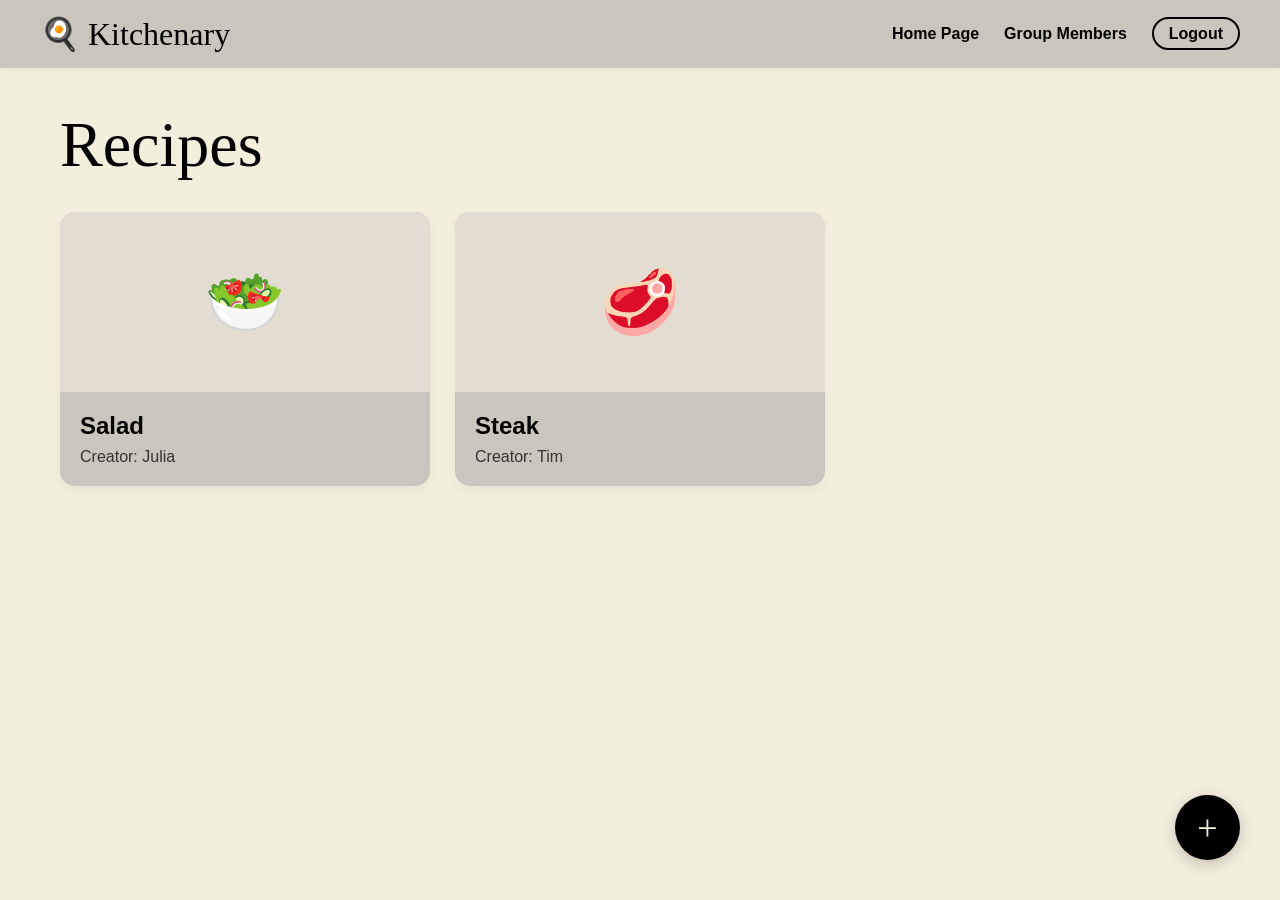
<file: index.html>
<?php
session_start();

if (!isset($_SESSION['user_id'])) {
    header("Location: login.php");
    exit();
}
$username = $_SESSION['username'];
?>

<!DOCTYPE html>
<html lang="English">
<head>
    <meta charset="UTF-8">
    <meta name="viewport" content="width=device-width, initial-scale=1.0">
    <title>Recipe Home Page</title>
    <link rel="stylesheet" href="style.css">
</head>
<body>

    <nav class="navbar">
        <div class="nav-logo">
            <a href="index.php">🍳 Kitchenary</a>
        </div>
        <ul class="nav-links">
            <li><a href="index.php" class="active">Home Page</a></li>
            <li><a href="members.php">Group Members</a></li>
            <li><a href="logout.php" class="btn-logout">Logout</a></li>
        </ul>
    </nav>

    <main class="container">
        <h1 class="page-title">Recipes</h1>
        
        <div class="recipe-grid">
            
            <div class="recipe-card">
                <div class="recipe-image-placeholder">🥗</div>
                <div class="recipe-content">
                    <h3><a href="recipes_detail.php?id=1" class="recipe-title">Salad</a></h3>
                    <p class="recipe-author">Creator: Julia</p>
                </div>
            </div>

            <div class="recipe-card">
                <div class="recipe-image-placeholder">🥩</div>
                <div class="recipe-content">
                    <h3><a href="recipes_detail.php?id=2" class="recipe-title">Steak</a></h3>
                    <p class="recipe-author">Creator: Tim</p>
                </div>
            </div>

        </div>
    </main>

    <a href="add_recipes.php" class="floating-btn" title="Add New Recipes">+</a>

</body>
</html>
</file>
<file: style.css>
/* ==========================================
   1. Global style definition (Same background and fonts for the whole website)
   ========================================== */
* {
    margin: 0;
    padding: 0;
    box-sizing: border-box;
}

body {
    background-color: #F3EFDD; 
    font-family: Arial, Helvetica, sans-serif;
    color: #000000;
}

/* General style for the whole website */
h1 {
    color: black;
    font-family: "Marker Felt", fantasy;
    font-weight: 500;
    font-size: 64px;
    margin-bottom: 30px;
}

.container {
    max-width: 1200px;
    margin: 0 auto;
    padding: 40px 20px;
}

/* ==========================================
   2. Horizontal navigation bar - Navbar 
   ========================================== */
.navbar {
    display: flex;
    justify-content: space-between;
    align-items: center;
    background-color: #CAC6BD; 
    padding: 15px 40px;
    box-shadow: 0 2px 5px rgba(0,0,0,0.05);
}

.nav-logo {
    font-family: "Marker Felt", fantasy;
    font-size: 32px;
    color: black;
}

.nav-logo a {
    text-decoration: none; /* Key: To remove the browser's default buttom line */
    color: inherit;        /* Key: To inherit the black of the parent layer, 
                              and prevet it become the defualt color, blue */
    cursor: pointer;       /* Displays finger indicator when mouse hovers over */
}

.nav-links {
    display: flex;       /* Key: Make the list become horizontal */
    list-style: none;    /* Remove the list dots */
    gap: 25px;           /* The distance between the items */
    align-items: center;
}

.nav-links a {
    text-decoration: none;
    color: black;
    font-weight: 600;
    font-size: 16px;
}

.nav-links a:hover {
    opacity: 0.7; /* The opacity when it flows */
}

.btn-logout {
    border: 2px solid black; 
    padding: 6px 15px;
    border-radius: 20px;
}

.btn-logout:hover {
    background-color: black;
    color: #F3EFDD !important;
}

/* ==========================================
   3. Card-type components (General style for group member cards & recipes cards)
   ========================================== */
.member-card {
    background-color: #CAC6BD;
    border-radius: 15px;
    padding: 20px;
    width: 400px;
    display: inline-block;
}

/* Recipe card grid system (for the homepage) */
.recipe-grid {
    display: grid;
    grid-template-columns: repeat(auto-fill, minmax(280px, 1fr));
    gap: 25px;
    margin-top: 20px;
}

/* Recipe card */
.recipe-card {
    background-color: #CAC6BD; 
    border-radius: 15px;       
    overflow: hidden;
    display: flex;
    flex-direction: column;
    box-shadow: 0 4px 10px rgba(0,0,0,0.05);
    transition: transform 0.2s;
}

.recipe-card:hover {
    transform: translateY(-5px); /* It flows slightly as the mouse glides by */
}

.recipe-image-placeholder {
    height: 180px;
    background-color: #E2DDD0; 
    display: flex;
    justify-content: center;
    align-items: center;
    font-size: 64px;
}

.recipe-content {
    padding: 20px;
}

.recipe-title {
    text-decoration: none;
    color: black;
    font-weight: 600;
    font-size: 24px;
}

.recipe-author {
    margin-top: 8px;
    font-size: 16px;
    color: #333;
}

/* ==========================================
   4. A floating "+" button on the right-down side for adding a new recipe
   ========================================== */
.floating-btn {
    position: fixed;
    bottom: 40px;
    right: 40px;
    width: 65px;
    height: 65px;
    background-color: black; /* To emphisize there's a button */
    color: #F3EFDD;          /* Use the same color scheme as the website for "+" */
    text-decoration: none;
    font-size: 36px;
    font-family: "Marker Felt", fantasy;
    border-radius: 50%;
    display: flex;
    justify-content: center;
    align-items: center;
    box-shadow: 0 4px 15px rgba(0, 0, 0, 0.2);
    transition: transform 0.2s;
}

.floating-btn:hover {
    transform: scale(1.1);
}

/* ==========================================
   5. The style for member login & member registeration
   ========================================== */

.authentication-body {
    display: flex;
    justify-content: center;
    align-items: center;
	height:100vh;
    max-height: 100vh; 
    width: 100%;
}

/* Make the login page in the center */
.authentication-wrapper {
    display: flex;
    flex-direction: column; /* Arrange child elements vertically from top to bottom */
    align-items: center;     /* Key: Force the logo and card to be horizontally and centered */
    width: 100%;
}

/* 3. LOGO block style and spacing */
.authentication-brand {
    text-align: center;
    margin-bottom: 12px;

	position: relative;
    left: -12px;
}

.authentication-logo {
    font-family: "Marker Felt", fantasy;
    font-size: 43px;
    color: black;
    margin-top: 20px;
}

.authentication-subtitle {
    font-family: Arial, sans-serif;
    font-size: 15px;
    color: #555555;
    letter-spacing: 1px;

	position: relative;
    left: 10px;
}

.authentication-container {
    background-color: #CAC6BD;
    border-radius: 15px;
    padding: 20px 30px;
	width: 300px;
    margin: 0 auto;
	margin-bottom: 20px;
    box-shadow: 0 8px 24px rgba(0,0,0,0.1);
}

.authentication-title {
    font-size: 28px; 
    text-align: center;
    margin-bottom: 1px;
}

.form-group {
    margin-bottom: 10px;
}

.form-group label {
    display: block;
    font-weight: 600;
    margin-bottom: 2px;
    font-size: 14px;
}

/* Input box */
.form-group input {
    width: 100%;
	padding: 8px 10px;
    border: 0px; 
    border-radius: 6px;
    background-color: #F3EFDD; 
    font-size: 14px;
    font-family: Arial, sans-serif;
}

.form-group input:focus {
    outline: none;
}
/* Login/Register button */
.btn-authentication {
    width: 100%;
    padding:  8px;
    background-color: black;
    color: #F3EFDD;
    border: none;
    border-radius: 6px;
    font-size: 14px;
    font-weight: bold;
    cursor: pointer;
    margin-top: 8px;
    transition: transform 0.1s;
}

.btn-authentication:hover {
    transform: scale(1.1);
}

.btn-authentication:active {
    transform: scale(0.98);
}

/* Switch prompt words */
.authentication-switch {
    text-align: center;
    margin-top: 10px;
    font-size: 12px;
}

.authentication-switch a {
    color: black;
    font-weight: bold;
    text-decoration: underline;
}
</file>
